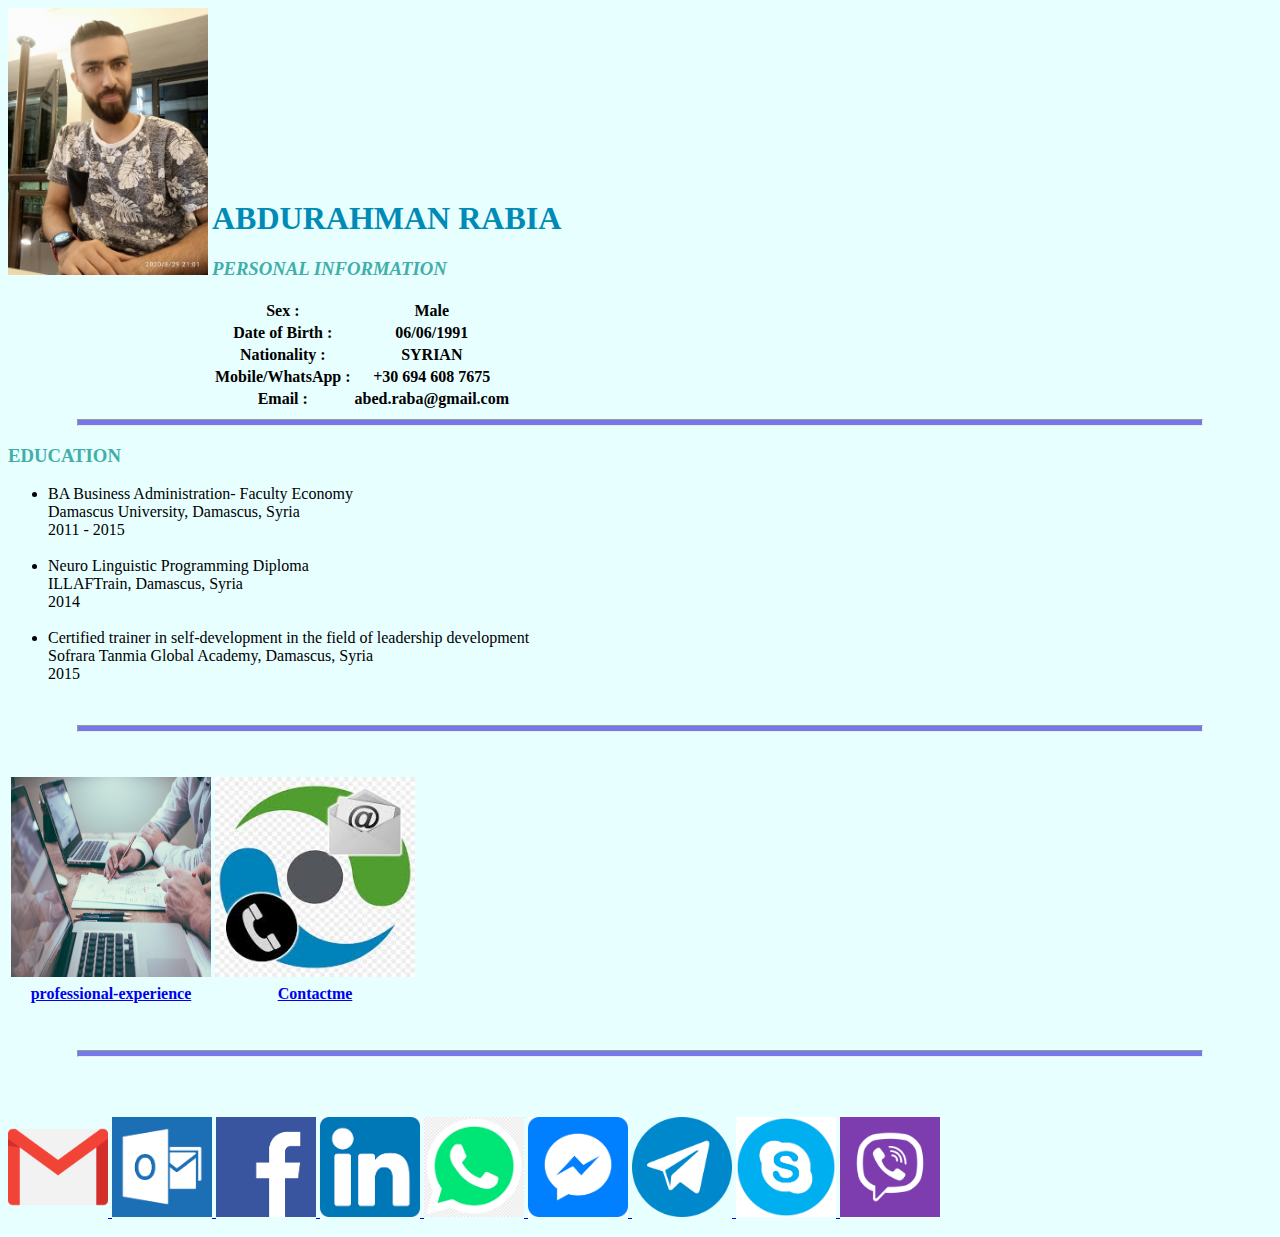
<file: index.html>
<!DOCTYPE html>
<html lang="en">

<head>
    <meta charset="UTF-8">
    <meta name="viewport" content="width=device-width, initial-scale=1.0">
    <title>ABED CV ❤</title>
    <link rel="stylesheet" href="css/styles.css">
    <link rel="icon" href="favicon.ico">
</head>


<body>

    <div style="display: inline-block">
        <img src="pic/abed.jpg" alt="MY PICTURE" width="200">
    </div>
    <div style="display: inline-block">
        <h1 >
            </a><b>ABDURAHMAN RABIA</b></h1>
        </h1>

        <h3>
            <p><em><strong> PERSONAL INFORMATION</strong></em></p>
        </h3>

        <table>
            <p><em><strong>
                        <tr>
                            <th>Sex : </th>
                            <th>Male</th>
                        </tr>

                        <tr>
                            <th>Date of Birth : </th>
                            <th>06/06/1991</th>
                        </tr>
                        <tr>
                            <th>Nationality : </th>
                            <th>SYRIAN</th>
                        </tr>
                        <tr>
                            <th>Mobile/WhatsApp : </th>
                            <th> +30 694 608 7675</th>
                        </tr>
                        <tr>
                            <th>Email : </th>
                            <th>abed.raba@gmail.com</th>
                        </tr>

                    </strong></em></p>

        </table>
    </div>
    <br>
    <hr>

    <h3>
        <p><strong>EDUCATION</strong></p>
    </h3>

    <ul>
        <li>BA Business Administration- Faculty Economy<br>
            Damascus University, Damascus, Syria<br>
            2011 - 2015</li><br>
        <li>Neuro Linguistic Programming Diploma<br>
            ILLAFTrain, Damascus, Syria<br>
            2014</li><br>
        <li>Certified trainer in self-development in the field of leadership development<br>
            Sofrara Tanmia Global Academy, Damascus, Syria<br>
            2015</li>
    </ul>

    <br>
    <hr><br>

    <table>
        <p>
            <tr>
                <th>
                    <a href="professional-experience.html" target="_blank">
                        <img src="pic/professional-experience.jpg" alt="professional-experience" width="200"
                            height="200">
                    </a>
                </th>
                <th>
                    <a href="contactme.html" target="_blank">
                        <img src="icons/contact me.jpg" alt="contact me" width="200" height="200">
                    </a>
                </th>
            </tr>
            <tr>
                <th>
                    <a href="professional-experience.html" target="_blank">
                        professional-experience
                    </a>
                </th>
                <th>
                    <a href="contactme.html" target="_blank">
                        Contactme
                    </a>
                </th>
            </tr>
        </p>
    </table>


    <br><br>
    <hr><br><br>

    <p>
        <a href="mailto:abed.raba@gmail.com" target="_blank">
            <img src="icons/01_gmail.png" alt="Gmail" width="100" height="100">
        </a>

        <a href="mailto:abed.raba@hotmail.com" target="_blank">
            <img src="icons/02_hotmail.png" alt="Hotmail" width="100" height="100">
        </a>

        <a href="https://www.facebook.com/abed.raba" target="_blank">
            <img src="icons/03_facebook.png" alt="facebook" width="100" height="100">
        </a>

        <a href="https://www.linkedin.com/in/abdurhman-rabia" target="_blank">
            <img src="icons/04_Linkedin.png" alt="LINKEDIN" width="100" height="100">
        </a>

        <a href="https://api.whatsapp.com/send?phone=+30 694 608 7675" target="_blank">
            <img src="icons/05_whatsapp.png" alt="whatsapp" width="100" height="100">
        </a>

        <a href="m" target="_blank">
            <img src="icons/06_m-fb.png" alt="message facebook" width="100" height="100">
        </a>

        <a href="https://t.me/abedraba" target="_blank">
            <img src="icons/07_telegram.png" alt="Telegram" width="100" height="100">
        </a>

        <a href="https://web.skype.com/ahl-alsham" target="_blank">
            <img src="icons/08_skype.png" alt="Skype" width="100" height="100">
        </a>

        <a href="Viber " target="_blank">
            <img src="icons/09_Viber.png" alt="Viber" width="100" height="100">
        </a>
    </p>

</body>

</html>
</file>
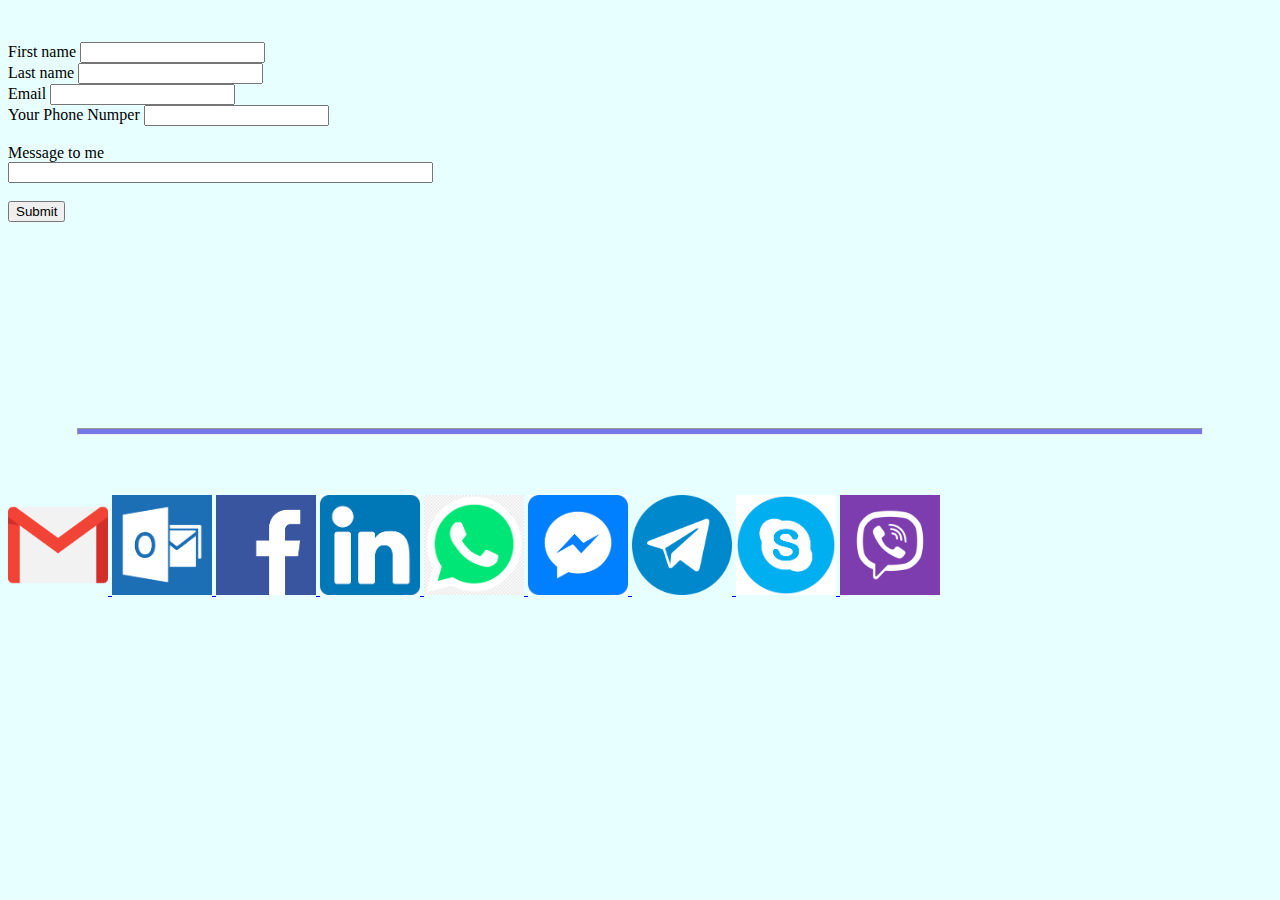
<file: contactme.html>
<!DOCTYPE html>
<html lang="en">

<head>
    <meta charset="UTF-8">
    <meta name="viewport" content="width=device-width, initial-scale=1.0">
    <title>Contact Me</title>
    <link rel="stylesheet" href="css/styles.css">
</head>

<body>
    <br>
    </p>

    <form action="mailto:abed.raba@gmail.com" method="post" enctype="text/plain">

        <label>First name <input name="userFirstName" type="text"></label><br>
        <label>Last name <input name="userLastName" type="text"></label><br>
        <label>Email <input name="userEmail" type="email"></label><br>
        <label>Your Phone Numper <input name="userPhone" type="text"></label><br><br>

        <lable> Message to me <br> <input name="message" type="text" size="50" height="200"> </lable>

        <br><br>

        <input type="submit">

    </form>

    <br><br><br><br><br><br><br><br><br><br><br>
    <hr><br><br>

    <p>
        <a href="mailto:abed.raba@gmail.com" target="_blank">
            <img src="icons/01_gmail.png" alt="Gmail" width="100" height="100">
        </a>

        <a href="mailto:abed.raba@hotmail.com" target="_blank">
            <img src="icons/02_hotmail.png" alt="Hotmail" width="100" height="100">
        </a>

        <a href="https://www.facebook.com/abed.raba" target="_blank">
            <img src="icons/03_facebook.png" alt="facebook" width="100" height="100">
        </a>

        <a href="https://www.linkedin.com/in/abdurhman-rabia" target="_blank">
            <img src="icons/04_Linkedin.png" alt="LINKEDIN" width="100" height="100">
        </a>

        <a href="https://api.whatsapp.com/send?phone=+30 694 608 7675" target="_blank">
            <img src="icons/05_whatsapp.png" alt="whatsapp" width="100" height="100">
        </a>

        <a href="m" target="_blank">
            <img src="icons/06_m-fb.png" alt="message facebook" width="100" height="100">
        </a>

        <a href="https://t.me/abedraba" target="_blank">
            <img src="icons/07_telegram.png" alt="Telegram" width="100" height="100">
        </a>

        <a href="https://web.skype.com/ahl-alsham" target="_blank">
            <img src="icons/08_skype.png" alt="Skype" width="100" height="100">
        </a>

        <a href="Viber " target="_blank">
            <img src="icons/09_Viber.png" alt="Viber" width="100" height="100">
        </a>
    </p>
    

</body>

</html>
</file>
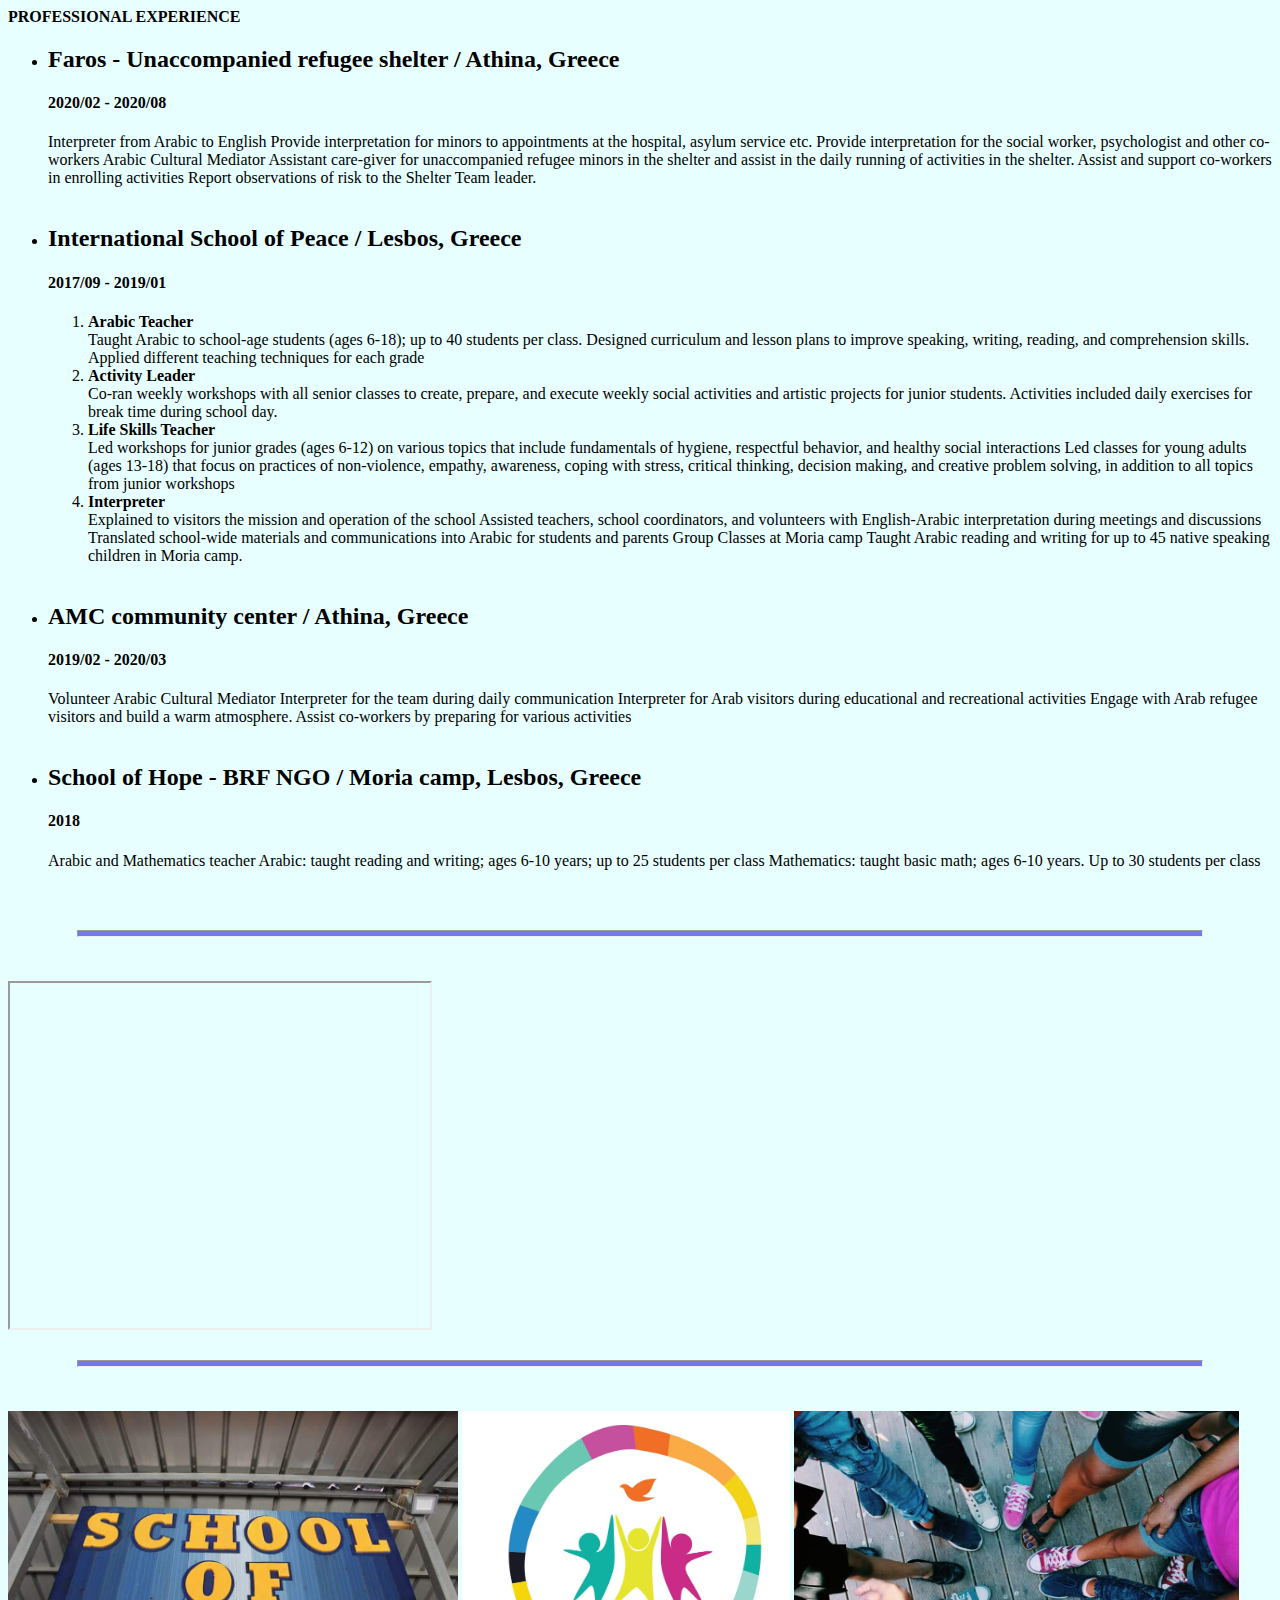
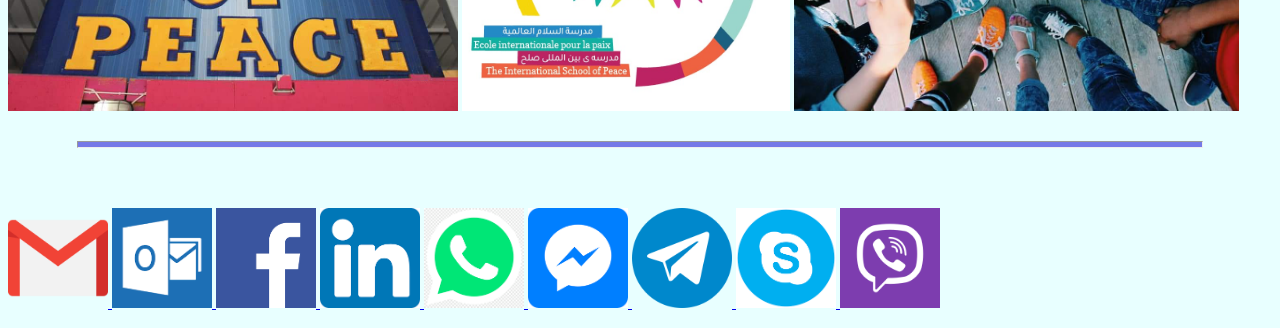
<file: professional-experience.html>
<!DOCTYPE html>
<html lang="en">

<head>
    <meta charset="UTF-8">
    <meta name="viewport" content="width=device-width, initial-scale=1.0">
    <title>Professional Experience</title>
    <link rel="stylesheet" href="css/styles.css">
    <style>
        /* body {
            background-image: url('pic/professional-experience.jpg');
        }*/
    </style>
</head>

<body>
<a h
    <h1><b>PROFESSIONAL EXPERIENCE</b></h1>
    <ul>
        <li>
            <h2>Faros - Unaccompanied refugee shelter / Athina, Greece</h2>
            <h4>2020/02 - 2020/08</h4>
            Interpreter from Arabic to English
            Provide interpretation for minors to appointments at the hospital, asylum service etc.
            Provide interpretation for the social worker, psychologist and other co-workers

            Arabic Cultural Mediator
            Assistant care-giver for unaccompanied refugee minors in the shelter and assist in the daily running of
            activities in the shelter.
            Assist and support co-workers in enrolling activities
            Report observations of risk to the Shelter Team leader.
        </li>
        <br>
        <li>
            <h2>International School of Peace / Lesbos, Greece</h2>
            <h4>2017/09 - 2019/01</h4>
            <ol>
                <li>
                    <strong>Arabic Teacher</strong><br>
                    Taught Arabic to school-age students (ages 6-18); up to 40 students per class.
                    Designed curriculum and lesson plans to improve speaking, writing, reading, and comprehension
                    skills.
                    Applied different teaching techniques for each grade
                </li>
                <li>
                    <strong>Activity Leader</strong><br>
                    Co-ran weekly workshops with all senior classes to create, prepare, and execute weekly social
                    activities
                    and
                    artistic projects for junior students.
                    Activities included daily exercises for break time during school day.
                </li>
                <li>
                    <strong>Life Skills Teacher</strong><br>
                    Led workshops for junior grades (ages 6-12) on various topics that include fundamentals of hygiene,
                    respectful behavior, and healthy social interactions
                    Led classes for young adults (ages 13-18) that focus on practices of non-violence, empathy,
                    awareness,
                    coping with stress, critical thinking, decision making, and creative problem solving, in addition to
                    all
                    topics from junior workshops
                </li>
                <li>
                    <strong>Interpreter</strong><br>
                    Explained to visitors the mission and operation of the school
                    Assisted teachers, school coordinators, and volunteers with English-Arabic interpretation during
                    meetings
                    and discussions
                    Translated school-wide materials and communications into Arabic for students and parents

                    Group Classes at Moria camp
                    Taught Arabic reading and writing for up to 45 native speaking children in Moria camp.
                </li>
            </ol>
        </li>
        <br>
        <li>
            <h2>AMC community center / Athina, Greece</h2>
            <h4>2019/02 - 2020/03</h4>
            Volunteer Arabic Cultural Mediator
            Interpreter for the team during daily communication
            Interpreter for Arab visitors during educational and recreational activities
            Engage with Arab refugee visitors and build a warm atmosphere.
            Assist co-workers by preparing for various activities
        </li>
        <br>
        <li>
            <h2>School of Hope - BRF NGO / Moria camp, Lesbos, Greece</h2>
            <h4>2018</h4>
            Arabic and Mathematics teacher
            Arabic: taught reading and writing; ages 6-10 years; up to 25 students per class
            Mathematics: taught basic math; ages 6-10 years. Up to 30 students per class
        </li>

    </ul>

    <br><br>
    <hr>
    <br><br>

    <iframe width="420" height="345" src="https://www.youtube.com/embed/tgbNymZ7vqY">
    </iframe>

    <br><br>
    <hr>
    <br><br>

    <img src="pic/sop3.jpg" alt="School Of Peace" height="300">

    <img src="pic/sop1.jpg" alt="School Of Peace" height="300">

    <img src="pic/sop2.jpg" alt="School Of Peace" height="300">

    

    <br><br>
    <hr>
    <br><br>

    <p>
        <a href="mailto:abed.raba@gmail.com" target="_blank">
            <img src="icons/01_gmail.png" alt="Gmail" width="100" height="100">
        </a>

        <a href="mailto:abed.raba@hotmail.com" target="_blank">
            <img src="icons/02_hotmail.png" alt="Hotmail" width="100" height="100">
        </a>

        <a href="https://www.facebook.com/abed.raba" target="_blank">
            <img src="icons/03_facebook.png" alt="facebook" width="100" height="100">
        </a>

        <a href="https://www.linkedin.com/in/abdurhman-rabia" target="_blank">
            <img src="icons/04_Linkedin.png" alt="LINKEDIN" width="100" height="100">
        </a>

        <a href="https://api.whatsapp.com/send?phone=+30 694 608 7675" target="_blank">
            <img src="icons/05_whatsapp.png" alt="whatsapp" width="100" height="100">
        </a>

        <a href="m" target="_blank">
            <img src="icons/06_m-fb.png" alt="message facebook" width="100" height="100">
        </a>

        <a href="https://t.me/abedraba" target="_blank">
            <img src="icons/07_telegram.png" alt="Telegram" width="100" height="100">
        </a>

        <a href="https://web.skype.com/ahl-alsham" target="_blank">
            <img src="icons/08_skype.png" alt="Skype" width="100" height="100">
        </a>

        <a href="Viber " target="_blank">
            <img src="icons/09_Viber.png" alt="Viber" width="100" height="100">
        </a>

    </p>

</body>

</html>
</file>
<file: css/styles.css>
/*https://colorhunt.co/palette/213441*/
body {
  background-color: #e8ffff;
}

hr {
  /* النقاط الخمسة
  border-style: none;
  width: 85px;
  height: 2px;
  border-top: 10px dotted red;
  */
  width: 89%;
  height: 5px;
  background-color: #7579e7;
}

h1 {
  color: #008bb6;
}

h3 {
  color: #41aea9;
}
</file>
